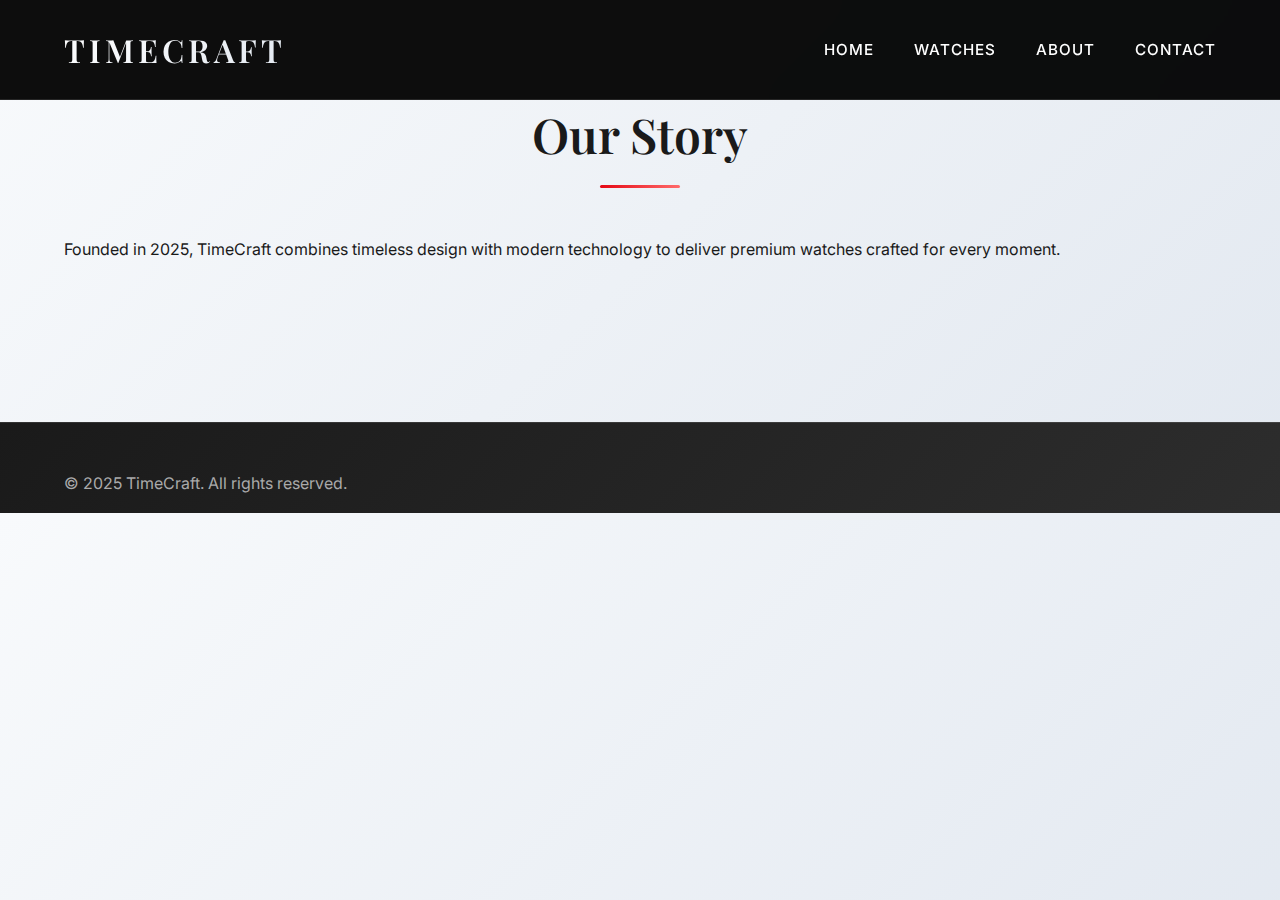
<file: about.html>
<!DOCTYPE html>
<html lang="en">
<head>
  <meta charset="UTF-8">
  <meta name="viewport" content="width=device-width, initial-scale=1">
  <title>TimeCraft | About Us</title>
  <link rel="stylesheet" href="style.css">
</head>
<body>
<header>
  <h1>TIMECRAFT</h1>
  <nav>
    <ul>
      <li><a href="index.html">Home</a></li>
      <li><a href="shop.html">Watches</a></li>
      <li><a href="about.html">About</a></li>
      <li><a href="contact.html">Contact</a></li>
    </ul>
  </nav>
</header>

<section class="section">
  <h3>Our Story</h3>
  <p>Founded in 2025, TimeCraft combines timeless design with modern technology to deliver premium watches crafted for every moment.</p>
</section>

<footer>
  &copy; 2025 TimeCraft. All rights reserved.
</footer>
</body>
</html>
</file>
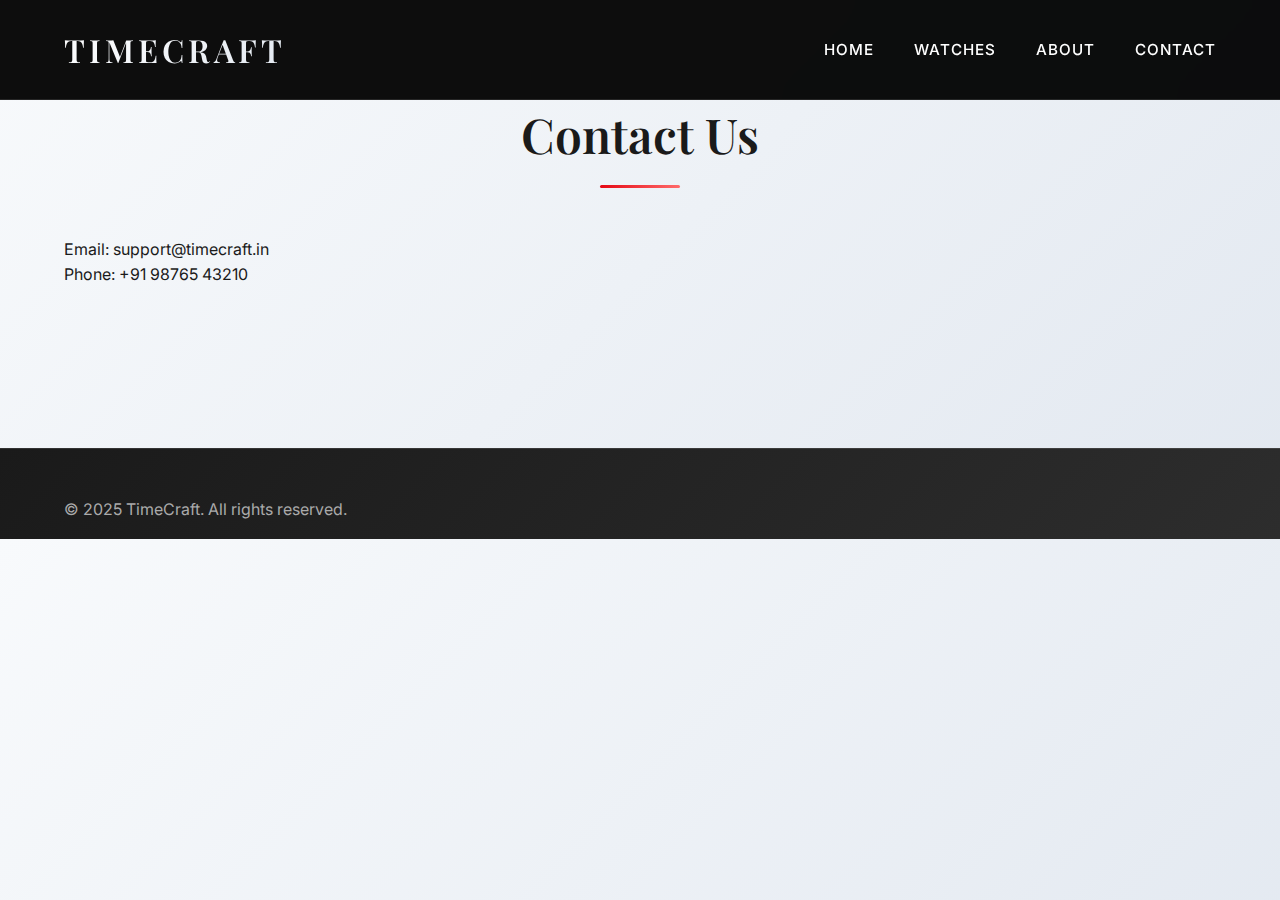
<file: contact.html>
<!DOCTYPE html>
<html lang="en">
<head>
  <meta charset="UTF-8">
  <meta name="viewport" content="width=device-width, initial-scale=1">
  <title>TimeCraft | Contact</title>
  <link rel="stylesheet" href="style.css">
</head>
<body>
<header>
  <h1>TIMECRAFT</h1>
  <nav>
    <ul>
      <li><a href="index.html">Home</a></li>
      <li><a href="shop.html">Watches</a></li>
      <li><a href="about.html">About</a></li>
      <li><a href="contact.html">Contact</a></li>
    </ul>
  </nav>
</header>

<section class="section">
  <h3>Contact Us</h3>
  <p>Email: support@timecraft.in</p>
  <p>Phone: +91 98765 43210</p>
</section>

<footer>
  &copy; 2025 TimeCraft. All rights reserved.
</footer>
</body>
</html>
</file>
<file: style.css>
/* Chronox Watch Brand - Premium Design */
@import url('https://fonts.googleapis.com/css2?family=Playfair+Display:wght@400;500;600;700&family=Inter:wght@300;400;500;600;700&display=swap');

* {
  margin: 0;
  padding: 0;
  box-sizing: border-box;
}

body {
  font-family: 'Inter', sans-serif;
  color: #1a1a1a;
  background: linear-gradient(135deg, #f8fafc 0%, #e2e8f0 100%);
  line-height: 1.6;
  overflow-x: hidden;
}

/* Header Styles */
header {
  background: rgba(0, 0, 0, 0.95);
  backdrop-filter: blur(20px);
  color: #fff;
  padding: 1.5rem 4rem;
  display: flex;
  justify-content: space-between;
  align-items: center;
  position: fixed;
  top: 0;
  left: 0;
  right: 0;
  z-index: 1000;
  transition: all 0.3s ease;
  border-bottom: 1px solid rgba(255, 255, 255, 0.1);
}

header h1 {
  font-family: 'Playfair Display', serif;
  font-size: 2rem;
  font-weight: 600;
  letter-spacing: 4px;
  background: linear-gradient(135deg, #fff 0%, #e2e8f0 100%);
  -webkit-background-clip: text;
  -webkit-text-fill-color: transparent;
  background-clip: text;
}

nav ul {
  list-style: none;
  display: flex;
  gap: 2.5rem;
}

nav a {
  color: #fff;
  text-decoration: none;
  font-weight: 500;
  font-size: 0.95rem;
  letter-spacing: 1px;
  text-transform: uppercase;
  transition: all 0.3s ease;
  position: relative;
}

nav a::after {
  content: '';
  position: absolute;
  bottom: -5px;
  left: 0;
  width: 0;
  height: 2px;
  background: linear-gradient(90deg, #e50914, #ff6b6b);
  transition: width 0.3s ease;
}

nav a:hover::after {
  width: 100%;
}

nav a:hover {
  color: #e50914;
}

/* Cart Icon */
.cart-icon {
  position: relative;
  cursor: pointer;
  font-size: 1.5rem;
  padding: 0.5rem;
  border-radius: 50%;
  transition: all 0.3s ease;
  background: rgba(255, 255, 255, 0.1);
  border: 1px solid rgba(255, 255, 255, 0.2);
}

.cart-icon:hover {
  background: rgba(255, 255, 255, 0.2);
  transform: scale(1.1);
}

.cart-count {
  position: absolute;
  top: -5px;
  right: -5px;
  background: #e50914;
  color: white;
  border-radius: 50%;
  width: 20px;
  height: 20px;
  display: flex;
  align-items: center;
  justify-content: center;
  font-size: 0.75rem;
  font-weight: 600;
  display: none;
}

/* Modal Styles */
.modal {
  position: fixed;
  top: 0;
  left: 0;
  width: 100%;
  height: 100%;
  background: rgba(0, 0, 0, 0.8);
  display: flex;
  align-items: center;
  justify-content: center;
  z-index: 2000;
  opacity: 0;
  visibility: hidden;
  transition: all 0.3s ease;
}

.modal.active {
  opacity: 1;
  visibility: visible;
}

.modal-content {
  background: white;
  border-radius: 20px;
  max-width: 600px;
  width: 90%;
  max-height: 90vh;
  overflow-y: auto;
  box-shadow: 0 20px 60px rgba(0, 0, 0, 0.3);
  transform: translateY(-20px);
  transition: transform 0.3s ease;
}

.modal.active .modal-content {
  transform: translateY(0);
}

.modal-header {
  padding: 2rem 2rem 1rem;
  border-bottom: 1px solid #eee;
  display: flex;
  justify-content: space-between;
  align-items: center;
}

.modal-header h2 {
  font-family: 'Playfair Display', serif;
  font-size: 1.8rem;
  color: #1a1a1a;
}

.close-btn {
  background: none;
  border: none;
  font-size: 2rem;
  cursor: pointer;
  color: #666;
  transition: color 0.3s ease;
}

.close-btn:hover {
  color: #e50914;
}

.modal-body {
  padding: 2rem;
}

/* Cart Items */
.cart-items {
  margin-bottom: 2rem;
}

.cart-item {
  display: flex;
  justify-content: space-between;
  align-items: center;
  padding: 1rem 0;
  border-bottom: 1px solid #eee;
}

.cart-item:last-child {
  border-bottom: none;
}

.cart-item-info h4 {
  font-family: 'Playfair Display', serif;
  font-size: 1.1rem;
  margin-bottom: 0.5rem;
  color: #1a1a1a;
}

.cart-item-info p {
  color: #e50914;
  font-weight: 600;
  font-size: 1rem;
}

.cart-item-controls {
  display: flex;
  align-items: center;
  gap: 1rem;
}

.quantity-btn {
  background: #f8f9fa;
  border: 1px solid #ddd;
  border-radius: 50%;
  width: 30px;
  height: 30px;
  display: flex;
  align-items: center;
  justify-content: center;
  cursor: pointer;
  transition: all 0.3s ease;
  font-weight: 600;
}

.quantity-btn:hover {
  background: #e50914;
  color: white;
  border-color: #e50914;
}

.quantity {
  font-weight: 600;
  min-width: 30px;
  text-align: center;
}

.remove-btn {
  background: #ff4757;
  color: white;
  border: none;
  border-radius: 50%;
  width: 30px;
  height: 30px;
  cursor: pointer;
  transition: all 0.3s ease;
  font-size: 1.2rem;
}

.remove-btn:hover {
  background: #ff3742;
  transform: scale(1.1);
}

.cart-footer {
  border-top: 1px solid #eee;
  padding-top: 1.5rem;
}

.cart-total {
  display: flex;
  justify-content: space-between;
  align-items: center;
  font-size: 1.2rem;
  font-weight: 600;
  margin-bottom: 1.5rem;
  color: #1a1a1a;
}

.cart-actions {
  display: flex;
  gap: 1rem;
}

/* Button Styles */
.btn-primary, .btn-secondary {
  padding: 0.8rem 2rem;
  border: none;
  border-radius: 25px;
  font-weight: 600;
  cursor: pointer;
  transition: all 0.3s ease;
  text-transform: uppercase;
  letter-spacing: 1px;
  font-size: 0.9rem;
}

.btn-primary {
  background: linear-gradient(135deg, #e50914 0%, #ff6b6b 100%);
  color: white;
  box-shadow: 0 8px 25px rgba(229, 9, 20, 0.3);
}

.btn-primary:hover {
  transform: translateY(-2px);
  box-shadow: 0 12px 35px rgba(229, 9, 20, 0.4);
}

.btn-secondary {
  background: #f8f9fa;
  color: #1a1a1a;
  border: 1px solid #ddd;
}

.btn-secondary:hover {
  background: #e9ecef;
  transform: translateY(-2px);
}

/* Form Styles */
.form-group {
  margin-bottom: 1.5rem;
}

.form-row {
  display: grid;
  grid-template-columns: 1fr 1fr;
  gap: 1rem;
}

.form-group label {
  display: block;
  margin-bottom: 0.5rem;
  font-weight: 600;
  color: #1a1a1a;
}

.form-group input,
.form-group textarea,
.form-group select {
  width: 100%;
  padding: 0.8rem;
  border: 1px solid #ddd;
  border-radius: 8px;
  font-size: 1rem;
  transition: border-color 0.3s ease;
}

.form-group input:focus,
.form-group textarea:focus,
.form-group select:focus {
  outline: none;
  border-color: #e50914;
  box-shadow: 0 0 0 3px rgba(229, 9, 20, 0.1);
}

.form-group textarea {
  resize: vertical;
  min-height: 80px;
}

/* Order Summary */
.order-summary {
  background: #f8f9fa;
  padding: 1.5rem;
  border-radius: 12px;
  margin: 2rem 0;
}

.order-summary h3 {
  font-family: 'Playfair Display', serif;
  margin-bottom: 1rem;
  color: #1a1a1a;
}

.order-items {
  margin-bottom: 1rem;
}

.order-item {
  display: flex;
  justify-content: space-between;
  padding: 0.5rem 0;
  border-bottom: 1px solid #eee;
}

.order-item:last-child {
  border-bottom: none;
}

.order-totals {
  border-top: 2px solid #ddd;
  padding-top: 1rem;
}

.total-row {
  display: flex;
  justify-content: space-between;
  padding: 0.5rem 0;
}

.total-row.total {
  font-weight: 700;
  font-size: 1.2rem;
  color: #e50914;
  border-top: 1px solid #ddd;
  margin-top: 0.5rem;
  padding-top: 1rem;
}

.form-actions {
  display: flex;
  gap: 1rem;
  margin-top: 2rem;
}

/* Notification */
.notification {
  position: fixed;
  top: 100px;
  right: 20px;
  background: #e50914;
  color: white;
  padding: 1rem 2rem;
  border-radius: 8px;
  box-shadow: 0 8px 25px rgba(229, 9, 20, 0.3);
  z-index: 3000;
  animation: slideIn 0.3s ease;
}

@keyframes slideIn {
  from {
    transform: translateX(100%);
    opacity: 0;
  }
  to {
    transform: translateX(0);
    opacity: 1;
  }
}

/* Confirmation Modal */
.confirmation-modal .modal-content {
  max-width: 500px;
}

.confirmation-modal .order-details {
  text-align: center;
}

.confirmation-modal .thank-you {
  background: #d4edda;
  color: #155724;
  padding: 1rem;
  border-radius: 8px;
  margin-top: 1rem;
  font-weight: 600;
}

/* Hero Section */
.hero {
  background: linear-gradient(135deg, rgba(0,0,0,0.8) 0%, rgba(0,0,0,0.6) 50%, rgba(0,0,0,0.4) 100%), 
              url('https://images.unsplash.com/photo-1547996160-81dfa63595aa?auto=format&fit=crop&w=1650&q=80') center/cover no-repeat;
  height: 100vh;
  display: flex;
  align-items: center;
  justify-content: center;
  color: #fff;
  text-align: center;
  position: relative;
  overflow: hidden;
}

.hero::before {
  content: '';
  position: absolute;
  top: 0;
  left: 0;
  right: 0;
  bottom: 0;
  background: radial-gradient(circle at center, transparent 0%, rgba(0,0,0,0.4) 100%);
  animation: pulse 4s ease-in-out infinite;
}

.hero::after {
  content: '';
  position: absolute;
  top: 0;
  left: 0;
  right: 0;
  bottom: 0;
  background: linear-gradient(45deg, transparent 30%, rgba(255,255,255,0.1) 50%, transparent 70%);
  animation: shimmer 3s ease-in-out infinite;
}

.hero > div {
  position: relative;
  z-index: 3;
  max-width: 900px;
  padding: 0 2rem;
}

.hero h2 {
  font-family: 'Playfair Display', serif;
  font-size: 5.5rem;
  font-weight: 700;
  margin-bottom: 2rem;
  line-height: 1.1;
  text-shadow: 0 8px 32px rgba(0,0,0,0.5);
  animation: fadeInUp 1.5s ease-out;
  background: linear-gradient(135deg, #fff 0%, #f8fafc 50%, #e2e8f0 100%);
  -webkit-background-clip: text;
  -webkit-text-fill-color: transparent;
  background-clip: text;
  letter-spacing: 2px;
  position: relative;
}

.hero h2::after {
  content: '';
  position: absolute;
  bottom: -10px;
  left: 50%;
  transform: translateX(-50%);
  width: 120px;
  height: 3px;
  background: linear-gradient(90deg, #e50914, #ff6b6b);
  border-radius: 2px;
  animation: expandWidth 2s ease-out 1s both;
}

.hero p {
  font-size: 1.5rem;
  margin-bottom: 3rem;
  opacity: 0.95;
  font-weight: 300;
  animation: fadeInUp 1.5s ease-out 0.3s both;
  line-height: 1.6;
  letter-spacing: 1px;
  text-shadow: 0 4px 16px rgba(0,0,0,0.3);
}

/* Button Styles */
.button {
  background: linear-gradient(135deg, #e50914 0%, #ff6b6b 100%);
  color: #fff;
  padding: 1.2rem 3.5rem;
  border: none;
  cursor: pointer;
  font-size: 1.2rem;
  font-weight: 600;
  border-radius: 50px;
  transition: all 0.4s ease;
  text-transform: uppercase;
  letter-spacing: 2px;
  box-shadow: 0 12px 35px rgba(229, 9, 20, 0.4);
  animation: fadeInUp 1.5s ease-out 0.6s both;
  position: relative;
  overflow: hidden;
}

.button::before {
  content: '';
  position: absolute;
  top: 0;
  left: -100%;
  width: 100%;
  height: 100%;
  background: linear-gradient(90deg, transparent, rgba(255,255,255,0.3), transparent);
  transition: left 0.5s ease;
}

.button:hover::before {
  left: 100%;
}

.button:hover {
  transform: translateY(-5px) scale(1.05);
  box-shadow: 0 20px 50px rgba(229, 9, 20, 0.6);
  background: linear-gradient(135deg, #bf0810 0%, #e50914 100%);
}

/* Section Styles */
.section {
  padding: 6rem 4rem;
  max-width: 1400px;
  margin: auto;
}

.section h3 {
  font-family: 'Playfair Display', serif;
  text-align: center;
  margin-bottom: 4rem;
  font-size: 3rem;
  font-weight: 600;
  color: #1a1a1a;
  position: relative;
}

.section h3::after {
  content: '';
  position: absolute;
  bottom: -15px;
  left: 50%;
  transform: translateX(-50%);
  width: 80px;
  height: 3px;
  background: linear-gradient(90deg, #e50914, #ff6b6b);
  border-radius: 2px;
}

/* Grid Layouts */
.categories,
.products {
  display: grid;
  gap: 2rem;
}

.categories {
  grid-template-columns: repeat(auto-fit, minmax(280px, 1fr));
}

.products {
  grid-template-columns: repeat(auto-fit, minmax(320px, 1fr));
}

/* Card Styles */
.category-card,
.product-card {
  background: #fff;
  border-radius: 20px;
  overflow: hidden;
  box-shadow: 0 10px 40px rgba(0,0,0,0.08);
  text-align: center;
  transition: all 0.4s ease;
  position: relative;
  border: 1px solid rgba(0,0,0,0.05);
  text-decoration: none;
  color: inherit;
  display: block;
}

.category-card:hover,
.product-card:hover {
  transform: translateY(-10px);
  box-shadow: 0 20px 60px rgba(0,0,0,0.15);
}

.category-card img,
.product-card img {
  width: 100%;
  height: 250px;
  object-fit: cover;
  transition: transform 0.4s ease;
}

.category-card:hover img,
.product-card:hover img {
  transform: scale(1.05);
}

.category-card h4,
.product-card h4 {
  padding: 1.5rem 1.5rem 1rem;
  font-family: 'Playfair Display', serif;
  font-size: 1.4rem;
  font-weight: 600;
  color: #1a1a1a;
}

.product-card .price {
  font-weight: 700;
  font-size: 1.3rem;
  margin: 0.5rem 0 1.5rem;
  color: #e50914;
}

/* Cart Button */
.cart-btn {
  background: linear-gradient(135deg, #1a1a1a 0%, #333 100%);
  color: #fff;
  padding: 0.8rem 2rem;
  border: none;
  cursor: pointer;
  font-weight: 600;
  border-radius: 25px;
  transition: all 0.3s ease;
  margin-bottom: 1.5rem;
  text-transform: uppercase;
  letter-spacing: 1px;
  font-size: 0.9rem;
}

.cart-btn:hover {
  background: linear-gradient(135deg, #e50914 0%, #ff6b6b 100%);
  transform: translateY(-2px);
  box-shadow: 0 8px 25px rgba(229, 9, 20, 0.3);
}

/* Features Section */
.features {
  display: grid;
  grid-template-columns: repeat(auto-fit, minmax(300px, 1fr));
  gap: 3rem;
  margin-top: 2rem;
}

.feature {
  text-align: center;
  padding: 2rem;
  background: #fff;
  border-radius: 20px;
  box-shadow: 0 10px 40px rgba(0,0,0,0.08);
  transition: all 0.4s ease;
  border: 1px solid rgba(0,0,0,0.05);
}

.feature:hover {
  transform: translateY(-5px);
  box-shadow: 0 20px 60px rgba(0,0,0,0.15);
}

.feature-icon {
  font-size: 3rem;
  margin-bottom: 1rem;
  display: block;
}

.feature h4 {
  font-family: 'Playfair Display', serif;
  font-size: 1.5rem;
  font-weight: 600;
  margin-bottom: 1rem;
  color: #1a1a1a;
}

.feature p {
  color: #666;
  line-height: 1.6;
}

/* Footer */
footer {
  background: linear-gradient(135deg, #1a1a1a 0%, #2d2d2d 100%);
  color: #aaa;
  padding: 3rem 4rem 1rem;
  margin-top: 4rem;
  border-top: 1px solid rgba(255,255,255,0.1);
}

.footer-content {
  display: grid;
  grid-template-columns: repeat(auto-fit, minmax(250px, 1fr));
  gap: 2rem;
  margin-bottom: 2rem;
}

.footer-section h4 {
  font-family: 'Playfair Display', serif;
  font-size: 1.5rem;
  margin-bottom: 1rem;
  color: #fff;
}

.footer-section h5 {
  font-size: 1.1rem;
  margin-bottom: 1rem;
  color: #fff;
  font-weight: 600;
}

.footer-section ul {
  list-style: none;
}

.footer-section ul li {
  margin-bottom: 0.5rem;
}

.footer-section ul li a {
  color: #aaa;
  text-decoration: none;
  transition: color 0.3s ease;
}

.footer-section ul li a:hover {
  color: #e50914;
}

.footer-bottom {
  text-align: center;
  padding-top: 2rem;
  border-top: 1px solid rgba(255,255,255,0.1);
  color: #888;
}

/* Animations */
@keyframes fadeInUp {
  from {
    opacity: 0;
    transform: translateY(50px);
  }
  to {
    opacity: 1;
    transform: translateY(0);
  }
}

@keyframes expandWidth {
  from {
    width: 0;
  }
  to {
    width: 120px;
  }
}

@keyframes pulse {
  0%, 100% {
    opacity: 0.4;
  }
  50% {
    opacity: 0.6;
  }
}

@keyframes shimmer {
  0% {
    transform: translateX(-100%);
  }
  100% {
    transform: translateX(100%);
  }
}

/* Responsive Design */
@media (max-width: 768px) {
  header {
    padding: 1rem 2rem;
  }
  
  header h1 {
    font-size: 1.5rem;
    letter-spacing: 2px;
  }
  
  nav ul {
    gap: 1.5rem;
  }
  
  .hero h2 {
    font-size: 3.5rem;
  }
  
  .hero p {
    font-size: 1.2rem;
  }
  
  .section {
    padding: 4rem 2rem;
  }
  
  .section h3 {
    font-size: 2.5rem;
  }
  
  .categories {
    grid-template-columns: repeat(auto-fit, minmax(250px, 1fr));
  }
  
  .products {
    grid-template-columns: repeat(auto-fit, minmax(280px, 1fr));
  }
  
  .features {
    grid-template-columns: 1fr;
    gap: 2rem;
  }
  
  footer {
    padding: 2rem 2rem 1rem;
  }
  
  .footer-content {
    grid-template-columns: 1fr;
    text-align: center;
  }
  
  .form-row {
    grid-template-columns: 1fr;
  }
  
  .cart-actions,
  .form-actions {
    flex-direction: column;
  }
}

@media (max-width: 480px) {
  header {
    flex-direction: column;
    gap: 1rem;
    padding: 1rem;
  }
  
  nav ul {
    gap: 1rem;
  }
  
  .hero h2 {
    font-size: 2.8rem;
  }
  
  .section {
    padding: 3rem 1rem;
  }
  
  .section h3 {
    font-size: 2rem;
  }
}

/* Additional Premium Effects */
.category-card::before,
.product-card::before {
  content: '';
  position: absolute;
  top: 0;
  left: 0;
  right: 0;
  height: 4px;
  background: linear-gradient(90deg, #e50914, #ff6b6b);
  opacity: 0;
  transition: opacity 0.3s ease;
}

.category-card:hover::before,
.product-card:hover::before {
  opacity: 1;
}

/* Smooth scrolling */
html {
  scroll-behavior: smooth;
}

/* Selection color */
::selection {
  background: rgba(229, 9, 20, 0.2);
  color: #1a1a1a;
}
</file>
